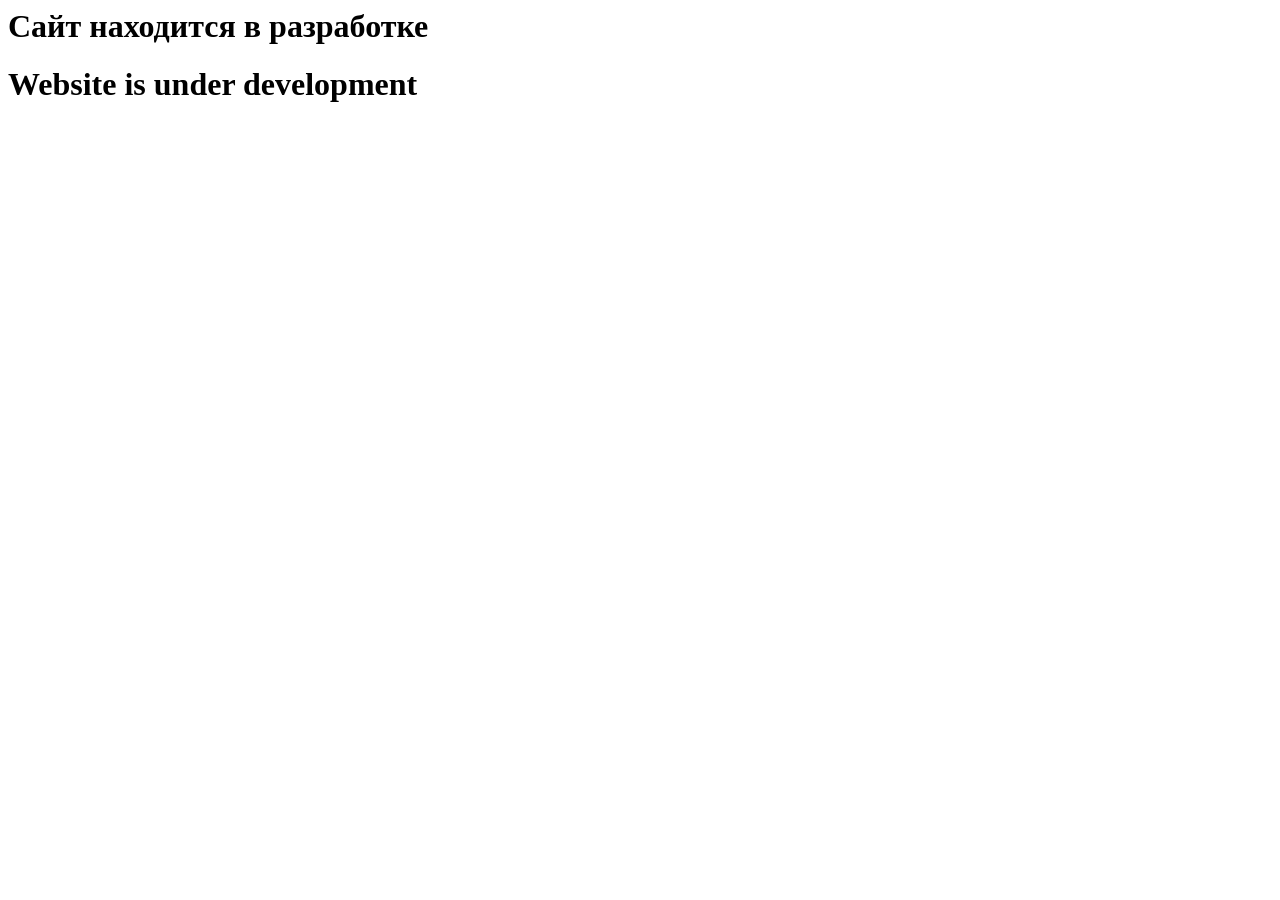
<file: public.html>
<html xml:lang="ru" lang="ru">
<head>
<meta http-equiv="Content-Type" content="text/html; charset=utf-8">
<meta name="robots" content="noindex">
<title>OnlineMKD - ОнлайнМКД - поддержка проведения собраний в многоквартирных домах</title>
</head>
<body>
<h1>Сайт находится в разработке</h1>
<h1>Website is under development</h1>
</body>
</html>
</file>
